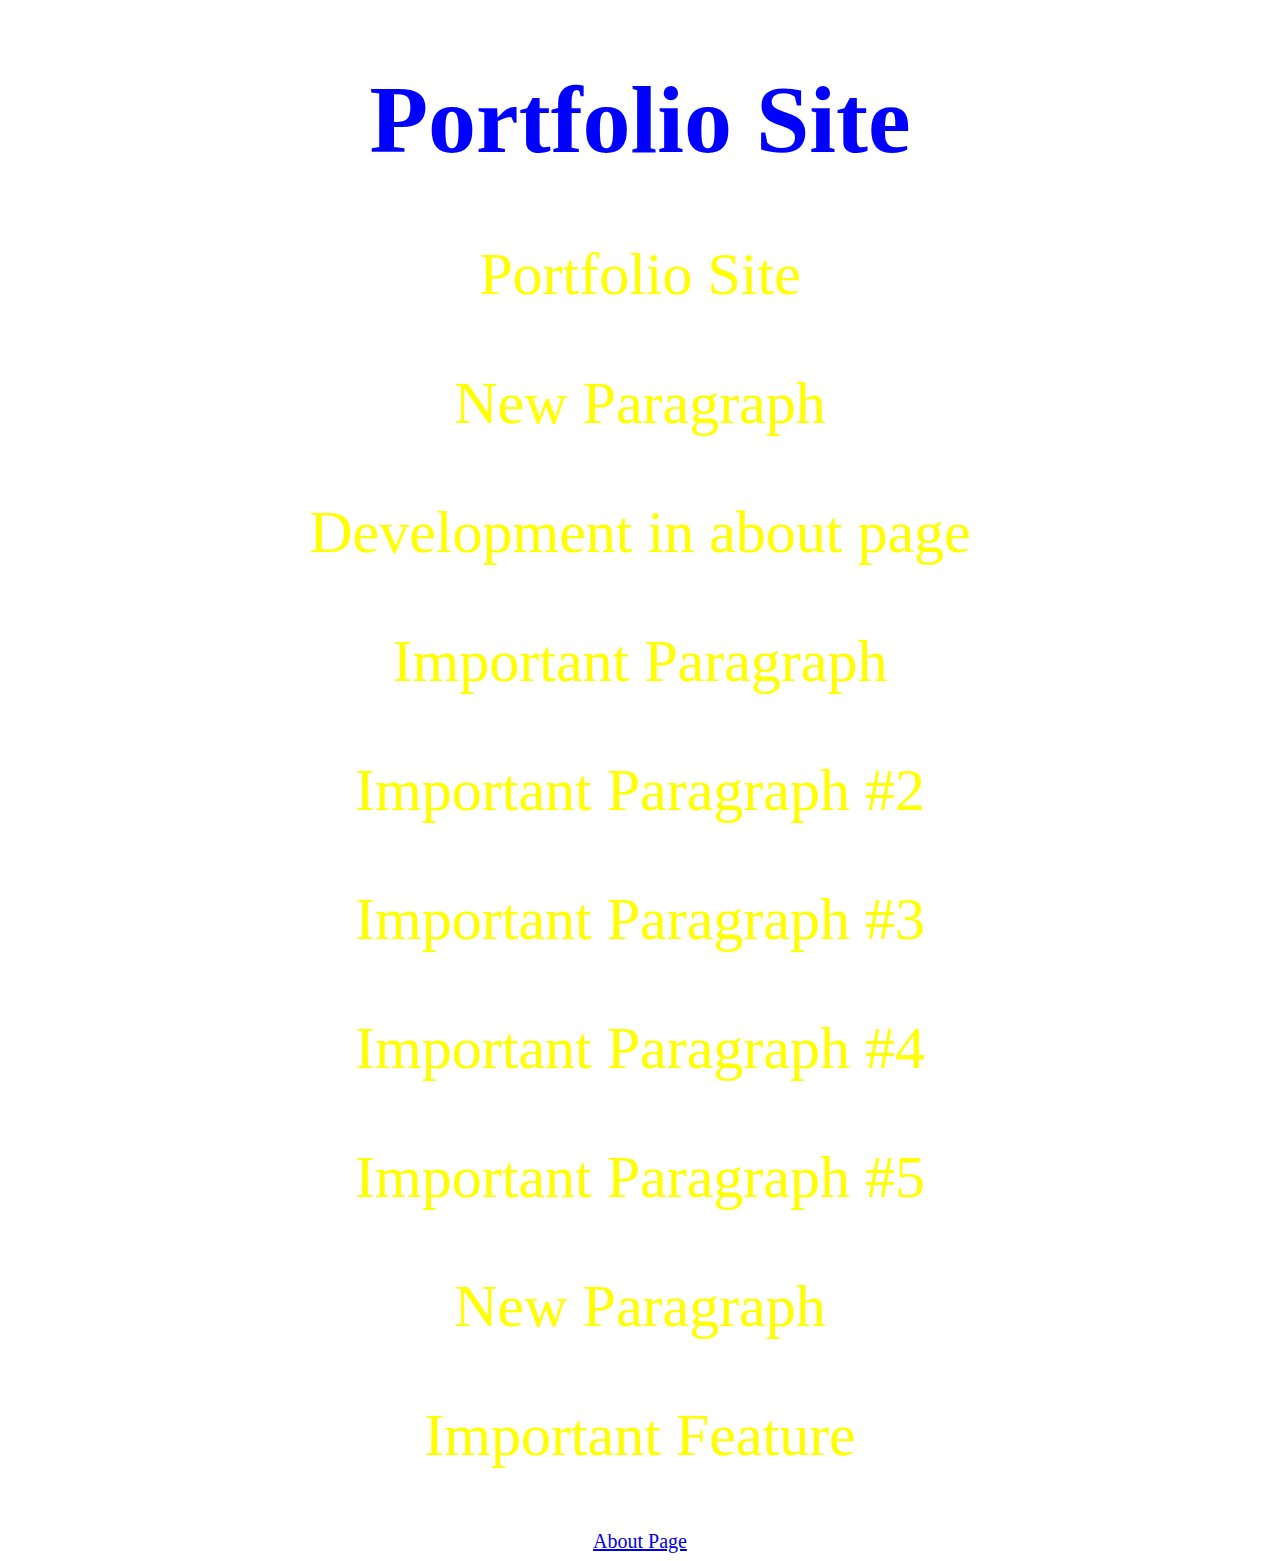
<file: index.html>
<!DOCTYPE html>
<html lang="en">
<head>
    <meta charset="UTF-8">
    <meta http-equiv="X-UA-Compatible" content="IE=edge">
    <meta name="viewport" content="width=device-width, initial-scale=1.0">
    <link rel="stylesheet" href="css/styles.css">
    <title>Portfolio Site</title>
</head>
<body>
  <h1>Portfolio Site</h1>
  <p>Portfolio Site</p> 
  <p>New Paragraph</p>
  <p>Development in about page</p> 
  <p>Important Paragraph</p>
  <p>Important Paragraph #2</p>
  <p>Important Paragraph #3</p>
  <p>Important Paragraph #4</p>
  <p>Important Paragraph #5</p>
  <p>New Paragraph</p> 
  <p>Important Feature</p>
  <a href="about.html">About Page</a>
</body>
</html>
</file>
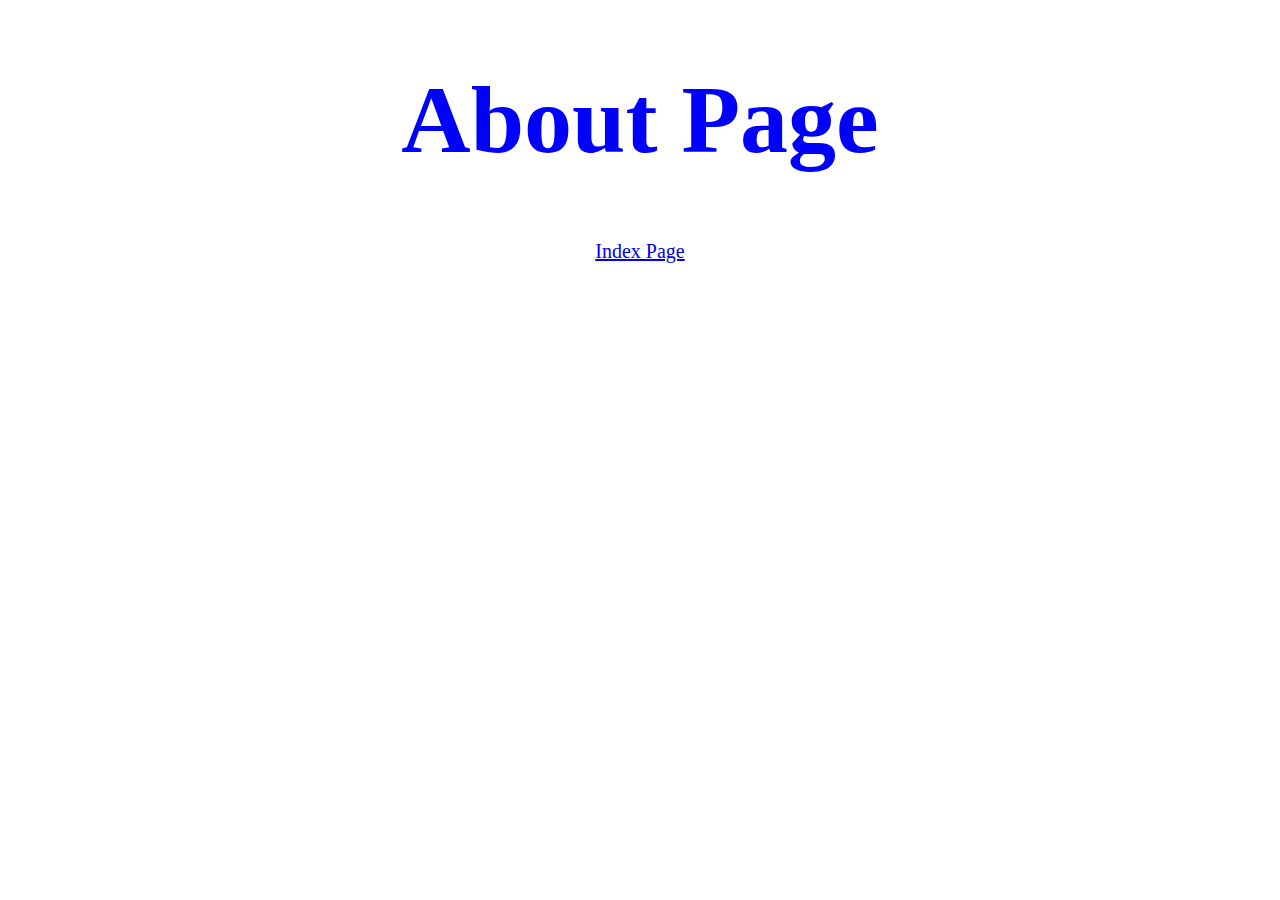
<file: about.html>
<!DOCTYPE html>
<html lang="en">
<head>
    <meta charset="UTF-8">
    <meta http-equiv="X-UA-Compatible" content="IE=edge">
    <meta name="viewport" content="width=device-width, initial-scale=1.0">
    <link rel="stylesheet" href="css/styles.css">
    <title>About Page</title>
</head>
<body>
   <h1>About Page</h1> 
   <a href="index.html">Index Page</a>
</body>
</html>
</file>
<file: css/styles.css>
html{
    font-size: 20px;
}

body{
    
    text-align: center;
}

h1{
    
    font-size: 4.8rem;
    color:blue;
    
}

p{
    font-size: 3.0rem;
    color: yellow;

}
</file>
